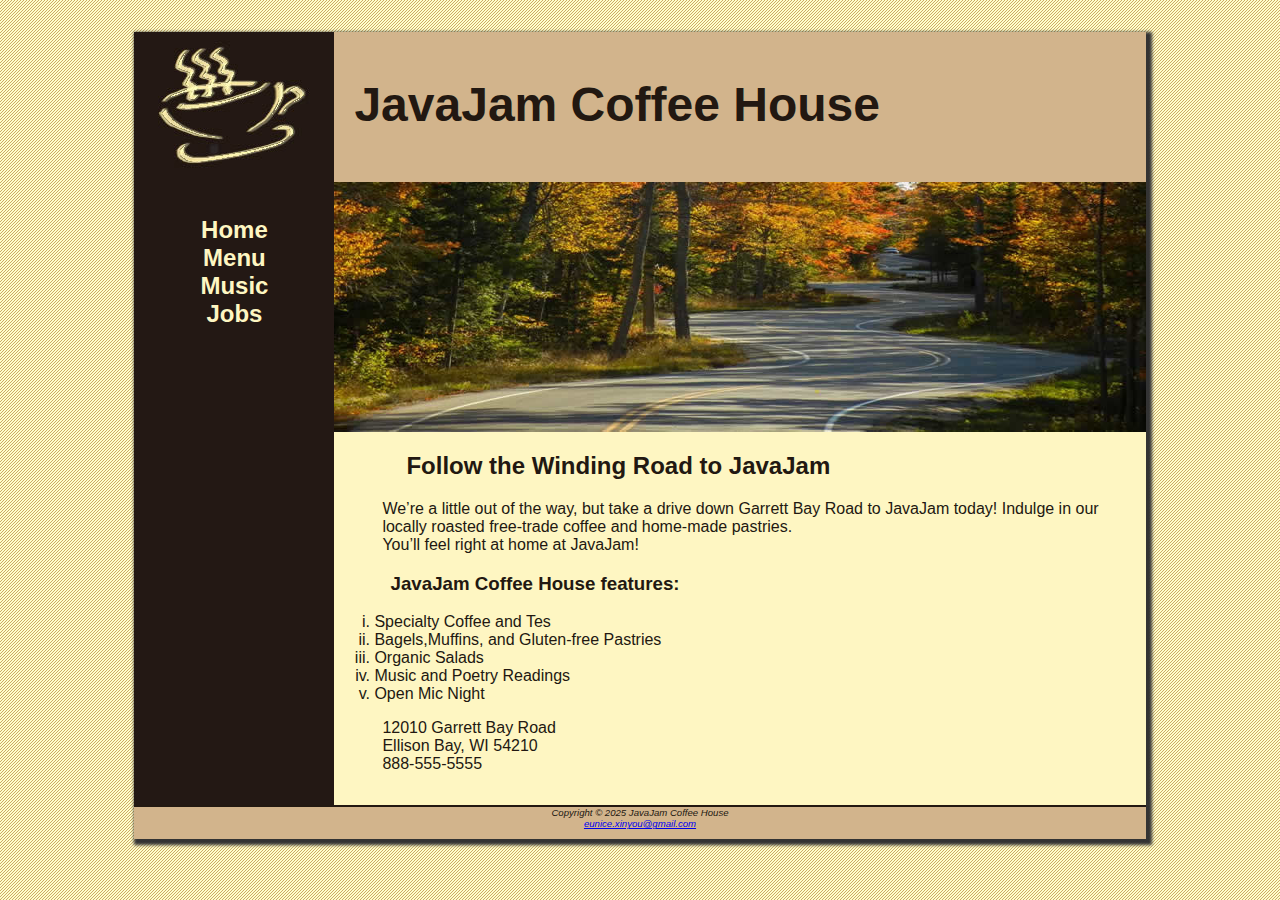
<file: index.html>
<!DOCTYPE html>
<html>
    <head>
        <meta charset="utf-8">
        <title>JavaJam Coffee House</title>
        <link rel="stylesheet" href="javajam.css">
    </head>
    <body>
        <div id="wrapper">
        <header>
            <h1>JavaJam Coffee House</h1>
        </header>

        <nav>
            <ul>
                <li><a href="index.html">Home</a></li>
                <li><a href="menu.html">Menu</a></li>
                <li><a href="music.html">Music</a></li>
                <li><a href="jobs.htlm">Jobs</a></li>
            </ul>
        </nav>
        <main>
            <div id="heroroad"></div>
            <h2>Follow the Winding Road to JavaJam</h2>
            <p>
                We&rsquo;re a little out of the way, but take a drive down Garrett Bay Road to JavaJam 
                today! Indulge in our locally roasted free-trade coffee and home-made pastries.<br>
                You&rsquo;ll feel right at home at JavaJam!
            </p>
            <h3>JavaJam Coffee House features:</h3>
            <ol type ="i">
                <li>Specialty Coffee and Tes</li>
                <li>Bagels,Muffins, and Gluten-free Pastries</li>
                <li>Organic Salads</li>
                <li>Music and Poetry Readings</li>
                <li>Open Mic Night</li>
            </ol>
            <div>
                12010 Garrett Bay Road <br>
                Ellison Bay, WI 54210 <br>
                888-555-5555 <br>
            </div>
        </main>
        
        <footer>
            Copyright &copy; 2025 JavaJam Coffee House <br>
            <a href="mailto:euniceyxy-wp25@student.tarc.edu.my">eunice.xinyou@gmail.com</a>
        </footer>
        </div>
    </body>
</html>
</file>
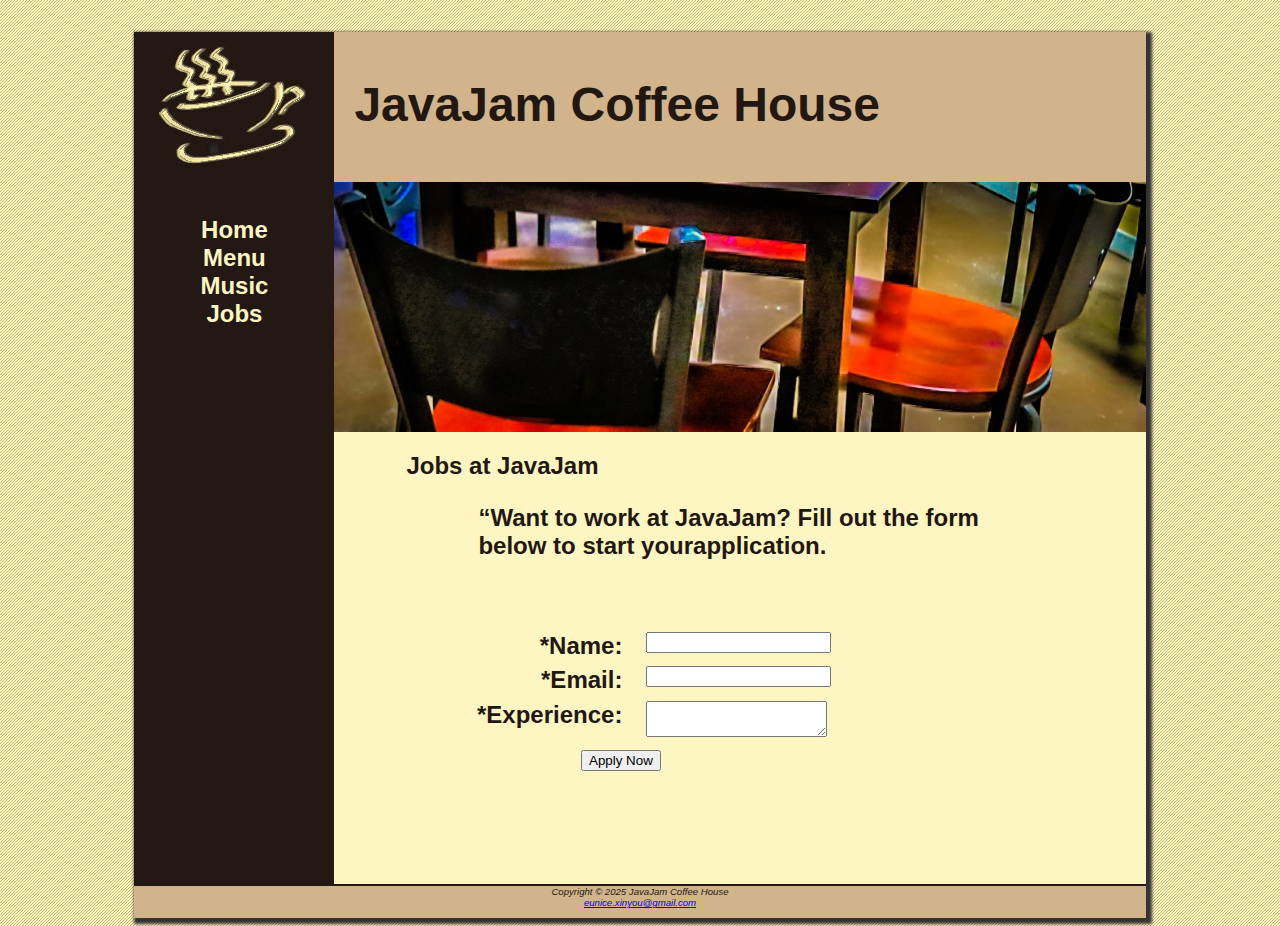
<file: jobs.html>
<!DOCTYPE html>
<html>
    <head>
        <meta charset="utf-8">
        <title>JavaJam Coffee House Jobs</title>
        <link rel="stylesheet" href="javajam.css">
    </head>
    <body>
        <div id="wrapper">
        <header>
            <h1>JavaJam Coffee House</h1>
        </header>

        <nav>
            <ul>
                <li><a href="index.html">Home</a></li>
                <li><a href="menu.html">Menu</a></li>
                <li><a href="music.html">Music</a></li>
                <li><a href="jobs.htlm">Jobs</a></li>
            </ul>
        </nav>
        <main>
            <div id="herojobs"></div>
            <h2>Jobs at JavaJam<h2>
            <p>
                “Want to work at JavaJam? Fill out the form
                below to start yourapplication.
            </p>

            <form method="post" action="https://webdevbasics.net/scripts/javajam8.php">
                <label for="myName">*Name:</label>
                <input type="text" id="myName" name="myName" required="required">

                <label for="myEmail">*Email:</label>
                <input type="email" id="myEmail" name="myEmail" required="required">

                <label for="myExperience">*Experience:</label>
                <textarea id="myExperience" name="myExperience"
                rows="2" cols="20" required="required"></textarea>

                <input type="submit" id="mySubmit" value="Apply Now">
            </form>
        </main>
        
        <footer>
            Copyright &copy; 2025 JavaJam Coffee House <br>
            <a href="mailto:euniceyxy-wp25@student.tarc.edu.my">eunice.xinyou@gmail.com</a>
        </footer>
        </div>
    </body>
</html>
</file>
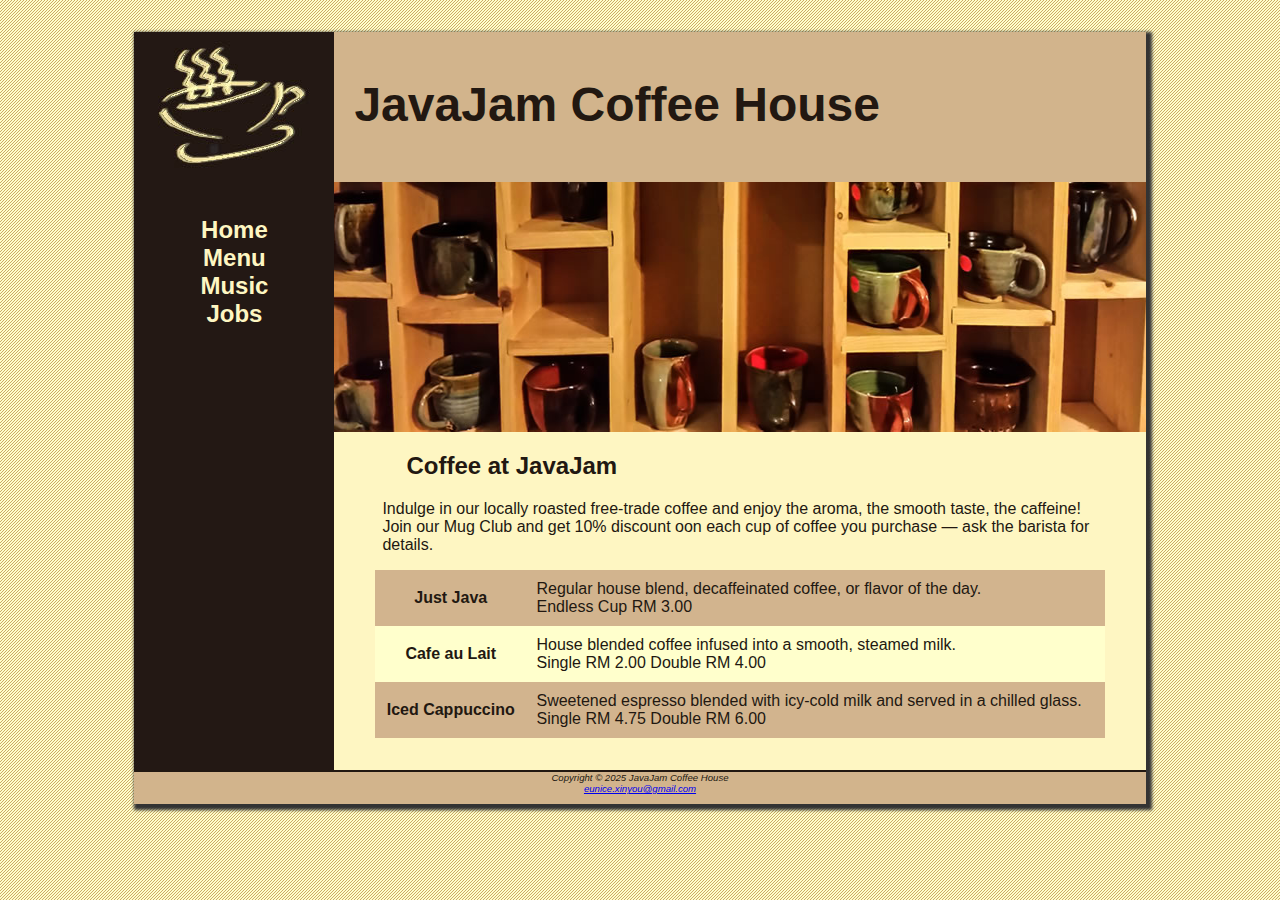
<file: menu.html>
<!DOCTYPE html>
<html lang="en">
    <head>
        <meta charset="utf-8">
        <title>JavaJam Coffee House Menu</title>
        <link rel="stylesheet" href="javajam.css">
    </head>
    <body>
        <div id="wrapper">
        <header>
            <h1>JavaJam Coffee House</h1>
        </header>

        <nav>
            <ul>
                <li><a href="index.html">Home</a></li>
                <li><a href="menu.html">Menu</a></li>
                <li><a href="music.html">Music</a></li>
                <li><a href="jobs.htlm">Jobs</a></li>
            </ul>
        </nav>
        <main>
            <div id="heromugs"></div>
            <h2>Coffee at JavaJam</h2>
            <p>
                Indulge in our locally roasted free-trade coffee and enjoy the aroma, the smooth taste,
                the caffeine! Join our Mug Club and get 10% discount oon each cup of coffee you purchase &mdash; ask the 
                barista for details. 
            </p>

            <table>
                <tr>
                    <th>Just Java</th>
                    <td>Regular house blend, decaffeinated coffee, or flavor of the day.<br>
                Endless Cup RM 3.00</td>
                </tr>
                <tr>
                    <th>Cafe au Lait</th>
                    <td>House blended coffee infused into a smooth, steamed milk.
                        <br>
                        Single RM 2.00 Double RM 4.00
                    </td>
                </tr>
                <tr>
                    <th>Iced Cappuccino</th>
                    <td>Sweetened espresso blended with icy-cold milk and served in a chilled glass.
                        <br>
                        Single RM 4.75 Double RM 6.00
                    </td>
                </tr>
            </table> 
        </main>
        
        <footer>
            Copyright &copy; 2025 JavaJam Coffee House <br>
            <a href="mailto:euniceyxy-wp25@student.tarc.edu.my">eunice.xinyou@gmail.com</a>
        </footer>
        </div>
    </body>
</html>
</file>
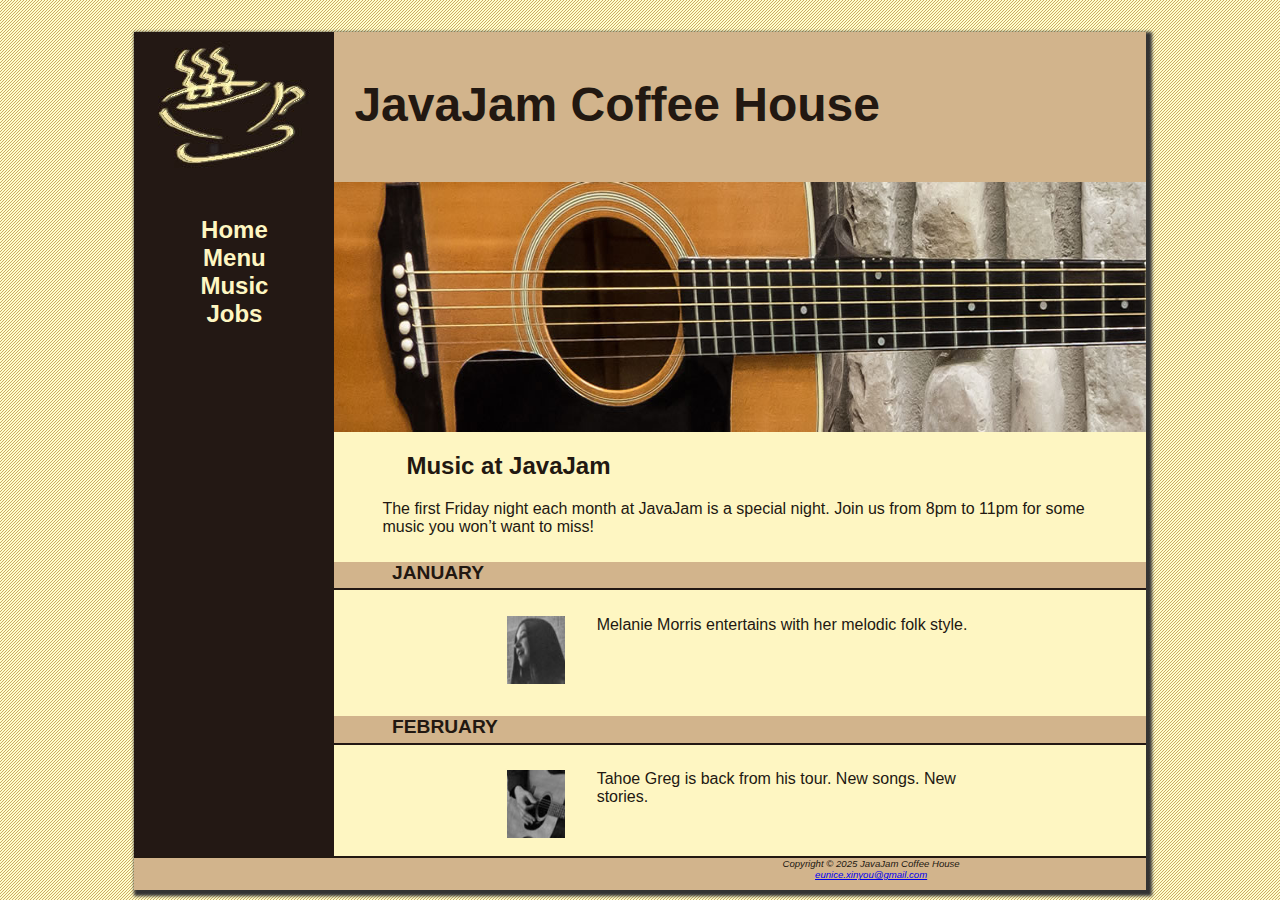
<file: music.html>
<!DOCTYPE html>
<html lang="en">
    <head>
        <meta charset="utf-8">
        <title>JavaJam Coffee House Music</title>
        <link rel="stylesheet" href="javajam.css">
    </head>
    <body>
        <div id="wrapper">
        <header>
            <h1>JavaJam Coffee House</h1>
        </header>

        <nav>
            <ul>
                <li><a href="index.html">Home</a></li>
                <li><a href="menu.html">Menu</a></li>
                <li><a href="music.html">Music</a></li>
                <li><a href="jobs.htlm">Jobs</a></li>
            </ul>
        </nav>
        <main>
            <div id="heroguitar"></div>
            <h2>Music at JavaJam</h2>
            <p>
                The first Friday night each month at JavaJam is a special night. 
                Join us from 8pm to 11pm for some music you won&rsquo;t want to miss!
            </p>
            <h4>January</h4>
            <div class="details">
                <a href="melanie.jpg"><img class="floatleft" src="melaniethumb.jpg" alt="Melanie Picture" 
                height="100" width="100"></a>
                Melanie Morris entertains with her melodic folk style.
            </div>

            <h4>February</h4>
            <div class="details">
                <a href="greg.jpg"><img class="floatleft" src="gregthumb.jpg" alt="Greg Picture" height="100"
                width="100"></a>
                Tahoe Greg is back from his tour. New songs. New stories.
            </div>
            <br>
        </main>

        <footer>
            Copyright &copy; 2025 JavaJam Coffee House <br>
            <a href="mailto:euniceyxy-wp25@student.tarc.edu.my">eunice.xinyou@gmail.com</a>
        </footer>
        </div>
    </body>
</html>
</file>
<file: javajam.css>
*{
    box-sizing: border-box;
}

body{
    background-color: #FCEBB6;
    color: #221811; /*test color*/
    font-family: Verdana, Arial, sans-serif;
    background-image: url('background.gif');
}

header {
    background-color: #D2B48C;
    /*text-align: center; */
    height: 150px;
    background-image: url('javajamlogo.jpg');
    background-repeat: no-repeat;
    display: block;
}

h1 {
    /*line-height: 200%; /*;ine spacing. 200% is double spacing*/
    padding-top: 45px;
    padding-left: 220px;
    font-size: 3em;
}

nav{
    text-align: center;
    font-weight: bold;
    font-size: 1.5em;
    padding-top: 10px;
    width: 200px;
    float: left; /*to float element on the left side of the content*/
    display: block;
}

nav a {
    text-decoration: none; /*remove underline*/
}

nav a:link{
    color: #FEF6C2;
}

nav a:visited{
    color: red;
}

nav a:hover{
    color: #CC9933;
}

nav ul{
    list-style-type: none;/*remove link marker*/
    padding-left: 0;
}

footer{
    background-color: #D2B48C;
    font-size: .60em;
    font-style: italic;
    text-align: center;
    padding-bottom: 10px;
    border-top: 2px solid #221811;
    display: block;
}

#wrapper {
    width: 80%; /*the width of the content of an element*/
    margin-left: auto; /*configure the space in the left margin of the element*/
    margin-right: auto;
    background-color: #231814;
    min-width: 900px;
    max-width: 1280px;
    box-shadow: 3px 3px 3px 3px #333333;
}

h4 {
    background-color: #D2B48C;
    font-size: 1.2em;
    padding-left: .5em;
    padding-bottom: .25em;
    text-transform: uppercase;
    border-bottom: 2px solid #231814;
    clear: left; /*often used to terminate or clear a float*/
}

main {
    padding-left: 0em;
    padding-right: 0em;
    padding-bottom: 2em;
    padding-top: 0em;
    margin-left: 200px;
    background-color: #FEF6C2;
    display: block;
}

main h2, main h3, main h4, main p, main div, main ul, main dl{
    padding-left: 3em;
    padding-right: 2em;
}

.details {
    padding-left: 20%;
    padding-right: 20%;
}

img {
    padding-left: 10px;
    padding-right: 10px;
    overflow: auto; /*often used to clear a float, although its intended purpose is to configure
    how content should display if it is too large for the area allocated. Auto = if needed,scrollbar 
    are display to allow access to the remaining content.*/
}

#heroroad{
    background-image: url('heroroad.jpg');
    background-size: 100% 100%; /*width heigh*/ 
    height: 250px;
}

#heromugs{
    background-image: url('heromugs.jpg');
    background-size: 100% 100%;
    height: 250px;
}

#heroguitar{
    background-image: url('heroguitar.jpg');
    background-size: 100% 100%;
    height: 250px;
}

.floatleft{
    float: left;
    padding-bottom: 2em;
    padding-right: 2em;
}

table{
    margin-left: auto;
    margin-right: auto;
    width: 90%;
    border-spacing: 0;
    background-color: #FFFFCC;
}

td,th{
    padding: 10px;
}

tr:nth-of-type(odd){
    background-color: #d2b48e;
}

form {
    padding: 2em;
}

label {
    float: left;
    display: block;
    text-align: right;
    width: 8em;
    padding-right: 1em;
}

input, textarea {
    display: block;
    margin-bottom: 1em;
}

#mySubmit {
    margin-left: 9.5em;
}

#herojobs {
    height: 250px;
    background-image: url(herojobs.jpg);
    background-size: 100% 100%;
}
</file>
